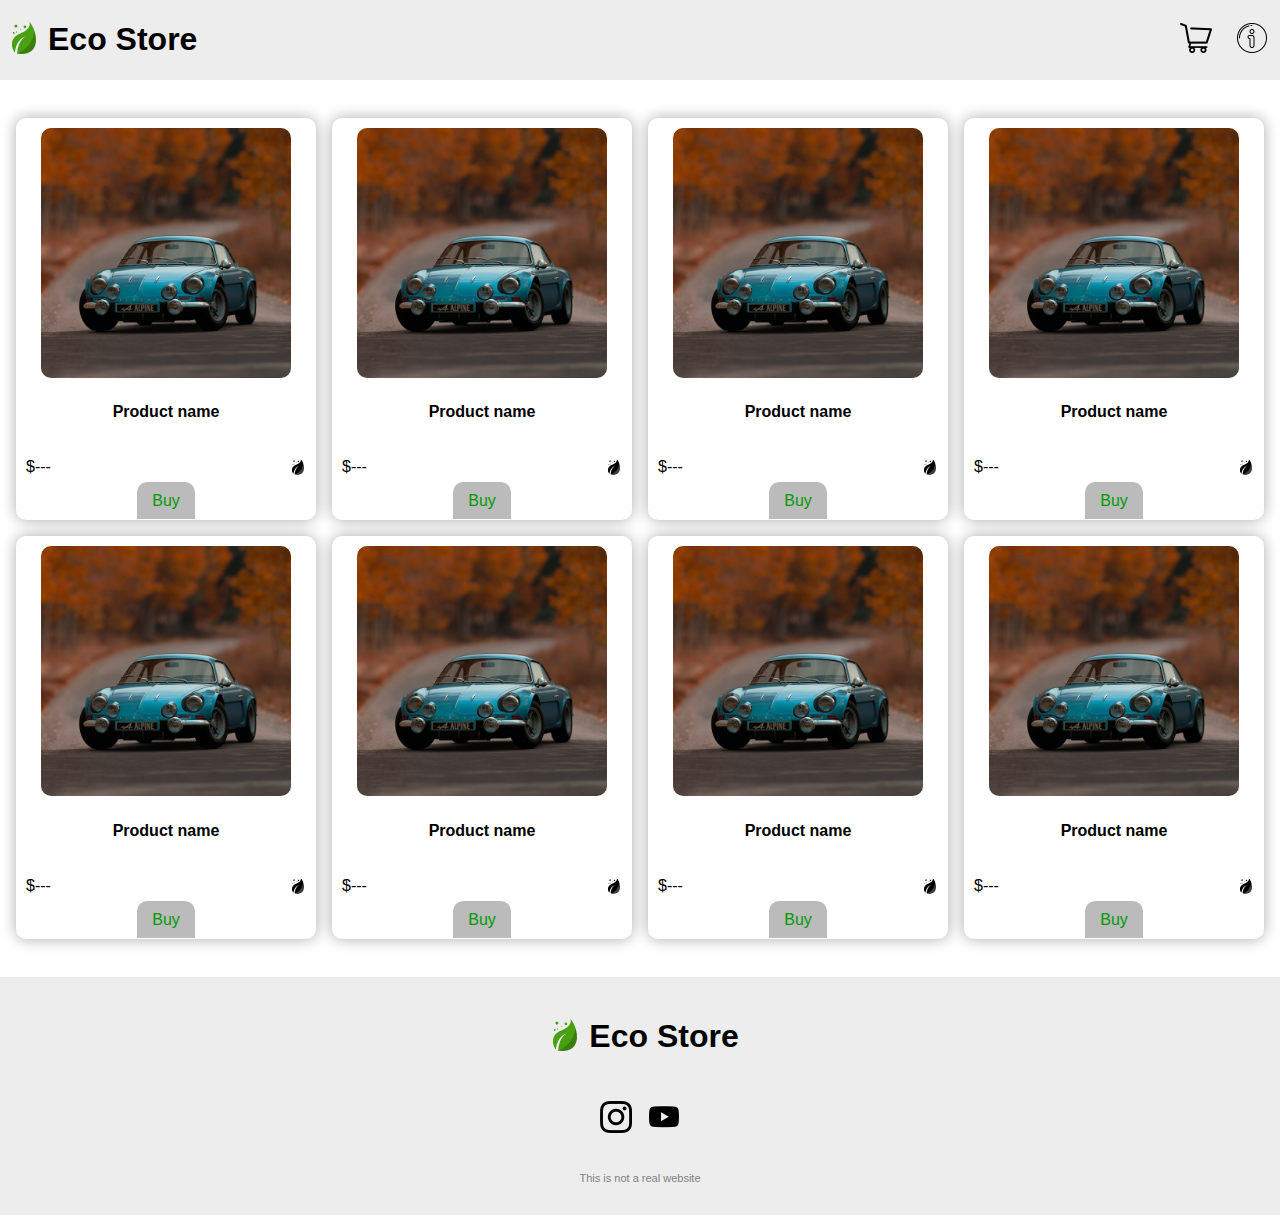
<file: index.html>
<!DOCTYPE html>
<html lang="en">
<head>
    <meta charset="UTF-8">
    <meta http-equiv="X-UA-Compatible" content="IE=edge">
    <meta name="viewport" content="width=device-width, initial-scale=1.0">
    <link rel="icon" href="css/images/icons/leaf-green.png">
    <link rel="stylesheet" href="css/index.css">
    <title>Eco Store</title>
</head>
<body>

<header>
    <div>
        <a href="index.html"><img src="css/images/icons/leaf-green.png" alt=""></a>
        <h1>Eco&nbsp;Store</h1>
    </div>

    <ul>
        <li><a href="cart.html"><img src="css/images/icons/cart.png" alt=""></a></li>
        <li><a href="about.html"><img src="css/images/icons/about.png" alt=""></a></li>
    </ul>
</header>

<main>

    <section>
        <img src="css/images/sample.jpg" alt="">
        <h4>Product name</h4>
        <div>
            <p>$---</p>
            <img src="css/images/icons/leaf-black.png" alt="">
        </div>
        <a href="product1.html">Buy</a>
    </section>
    
    <section>
        <img src="css/images/sample.jpg" alt="">
        <h4>Product name</h4>
        <div>
            <p>$---</p>
            <img src="css/images/icons/leaf-black.png" alt="">
        </div>
        <a href="product1.html">Buy</a>
    </section>
    
    <section>
        <img src="css/images/sample.jpg" alt="">
        <h4>Product name</h4>
        <div>
            <p>$---</p>
            <img src="css/images/icons/leaf-black.png" alt="">
        </div>
        <a href="product1.html">Buy</a>
    </section>
    
    <section>
        <img src="css/images/sample.jpg" alt="">
        <h4>Product name</h4>
        <div>
            <p>$---</p>
            <img src="css/images/icons/leaf-black.png" alt="">
        </div>
        <a href="product1.html">Buy</a>
    </section>
    
    <section>
        <img src="css/images/sample.jpg" alt="">
        <h4>Product name</h4>
        <div>
            <p>$---</p>
            <img src="css/images/icons/leaf-black.png" alt="">
        </div>
        <a href="product1.html">Buy</a>
    </section>
    
    <section>
        <img src="css/images/sample.jpg" alt="">
        <h4>Product name</h4>
        <div>
            <p>$---</p>
            <img src="css/images/icons/leaf-black.png" alt="">
        </div>
        <a href="product1.html">Buy</a>
    </section>
    
    <section>
        <img src="css/images/sample.jpg" alt="">
        <h4>Product name</h4>
        <div>
            <p>$---</p>
            <img src="css/images/icons/leaf-black.png" alt="">
        </div>
        <a href="product1.html">Buy</a>
    </section>
    
    <section>
        <img src="css/images/sample.jpg" alt="">
        <h4>Product name</h4>
        <div>
            <p>$---</p>
            <img src="css/images/icons/leaf-black.png" alt="">
        </div>
        <a href="product1.html">Buy</a>
    </section>

</main>

<footer>
    <div>
        <a href="index.html"><img src="css/images/icons/leaf-green.png" alt=""></a>
        <h1>Eco&nbsp;Store</h1>
    </div>
    <div>
        <p><a href=""><img src="css/images/icons/instagram-black.png" alt=""></a></p>
        <p><a href=""><img src="css/images/icons/youtube.png" alt=""></a></p>
    </div>
    <p id="disclaimer">This is not a real website</p>
</footer>

</body>
</html>
</file>
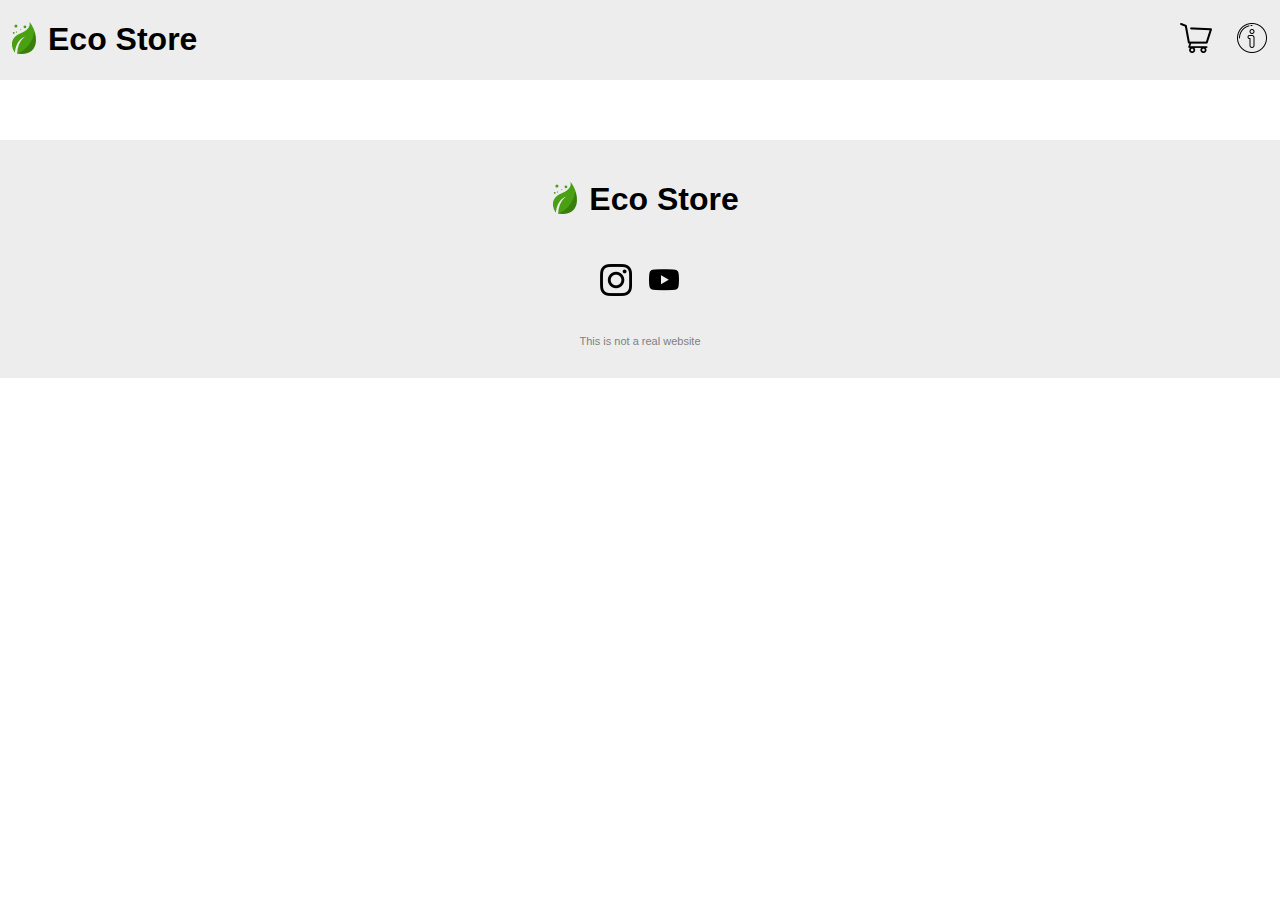
<file: about.html>
<!DOCTYPE html>
<html lang="en">
<head>
    <meta charset="UTF-8">
    <meta http-equiv="X-UA-Compatible" content="IE=edge">
    <meta name="viewport" content="width=device-width, initial-scale=1.0">
    <link rel="icon" href="css/images/icons/leaf-green.png">
    <link rel="stylesheet" href="css/index.css">
    <title>Eco Store</title>
</head>
<body>

<header>
    <div>
        <a href="index.html"><img src="css/images/icons/leaf-green.png" alt=""></a>
        <h1>Eco&nbsp;Store</h1>
    </div>

    <ul>
        <li><a href="cart.html"><img src="css/images/icons/cart.png" alt=""></a></li>
        <li><a href="about.html"><img src="css/images/icons/about.png" alt=""></a></li>
    </ul>
</header>

<main>
    
</main>

<footer>
    <div>
        <a href="index.html"><img src="css/images/icons/leaf-green.png" alt=""></a>
        <h1>Eco&nbsp;Store</h1>
    </div>
    <div>
        <p><a href=""><img src="css/images/icons/instagram-black.png" alt=""></a></p>
        <p><a href=""><img src="css/images/icons/youtube.png" alt=""></a></p>
    </div>
    <p id="disclaimer">This is not a real website</p>
</footer>

</body>
</html>
</file>
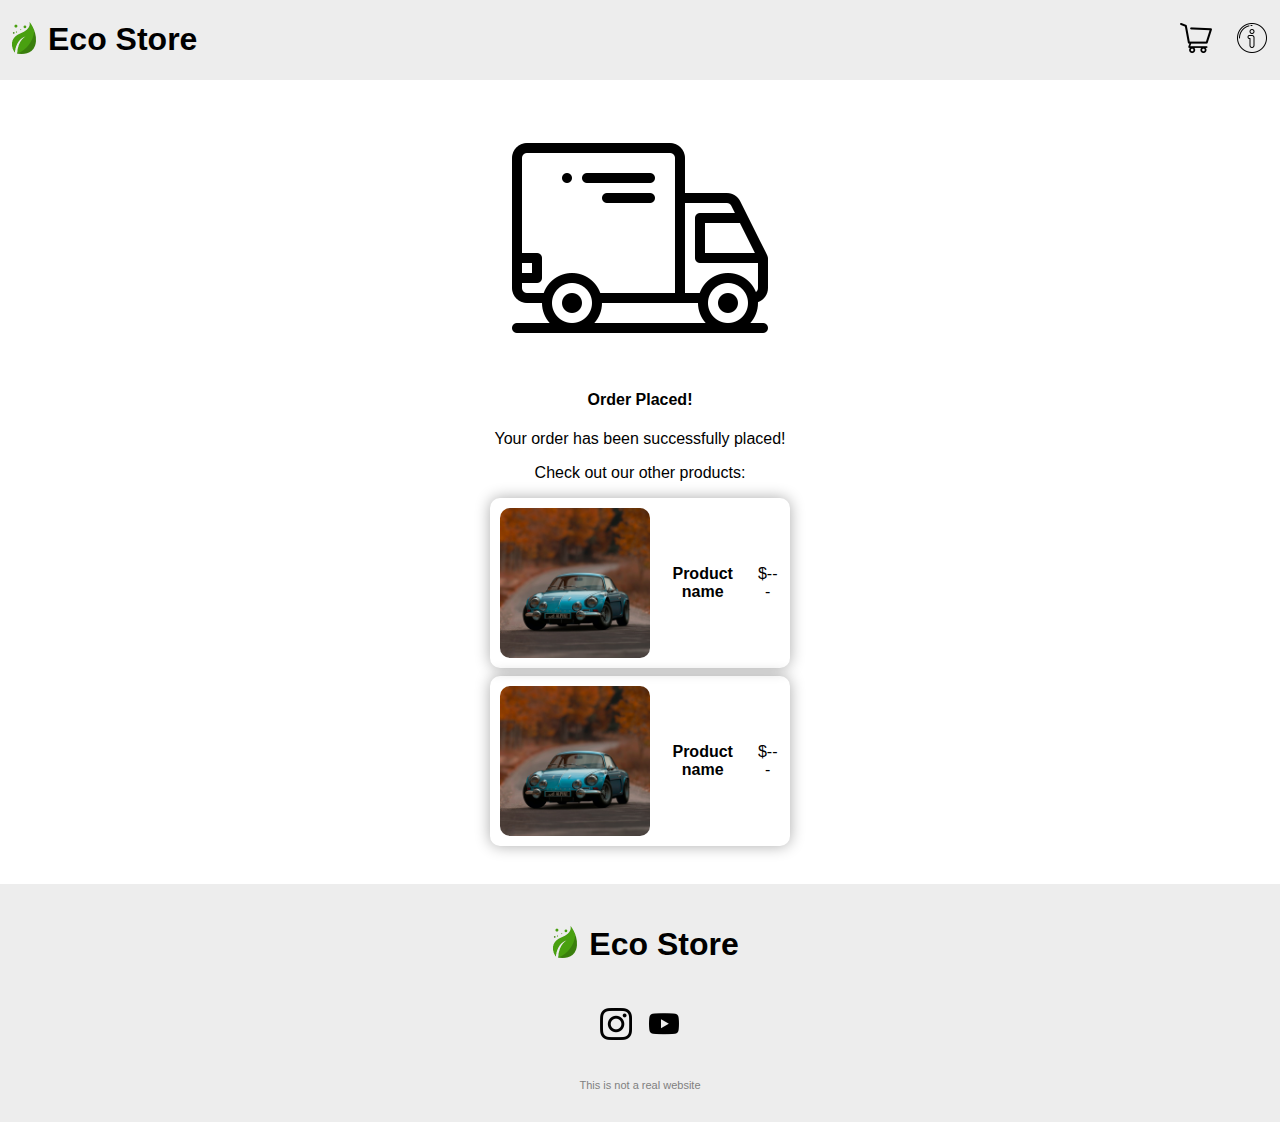
<file: buy-land.html>
<!DOCTYPE html>
<html lang="en">
<head>
    <meta charset="UTF-8">
    <meta http-equiv="X-UA-Compatible" content="IE=edge">
    <meta name="viewport" content="width=device-width, initial-scale=1.0">
    <link rel="icon" href="css/images/icons/leaf-green.png">
    <link rel="stylesheet" href="css/index.css">
    <title>Eco Store</title>
</head>
<body>

<header>
    <div>
        <a href="index.html"><img src="css/images/icons/leaf-green.png" alt=""></a>
        <h1>Eco&nbsp;Store</h1>
    </div>

    <ul>
        <li><a href="cart.html"><img src="css/images/icons/cart.png" alt=""></a></li>
        <li><a href="about.html"><img src="css/images/icons/about.png" alt=""></a></li>
    </ul>
</header>

<main>
    <div id="bought">
        <img src="css/images/truck.png" alt="">
        <h4>Order Placed!</h4>
        <p>Your order has been successfully placed!</p>
        <p>Check out our other products:</p>
        <section class="card">
            <img src="css/images/sample.jpg" alt="">
            <div>
                <h4>Product name</h4>
                <p>$---</p>
            </div>
        </section>
        <section class="card">
            <img src="css/images/sample.jpg" alt="">
            <div>
                <h4>Product name</h4>
                <p>$---</p>
            </div>
        </section>
    </div>
</main>

<footer>
    <div>
        <a href="index.html"><img src="css/images/icons/leaf-green.png" alt=""></a>
        <h1>Eco&nbsp;Store</h1>
    </div>
    <div>
        <p><a href=""><img src="css/images/icons/instagram-black.png" alt=""></a></p>
        <p><a href=""><img src="css/images/icons/youtube.png" alt=""></a></p>
    </div>
    <p id="disclaimer">This is not a real website</p>
</footer>

</body>
</html>
</file>
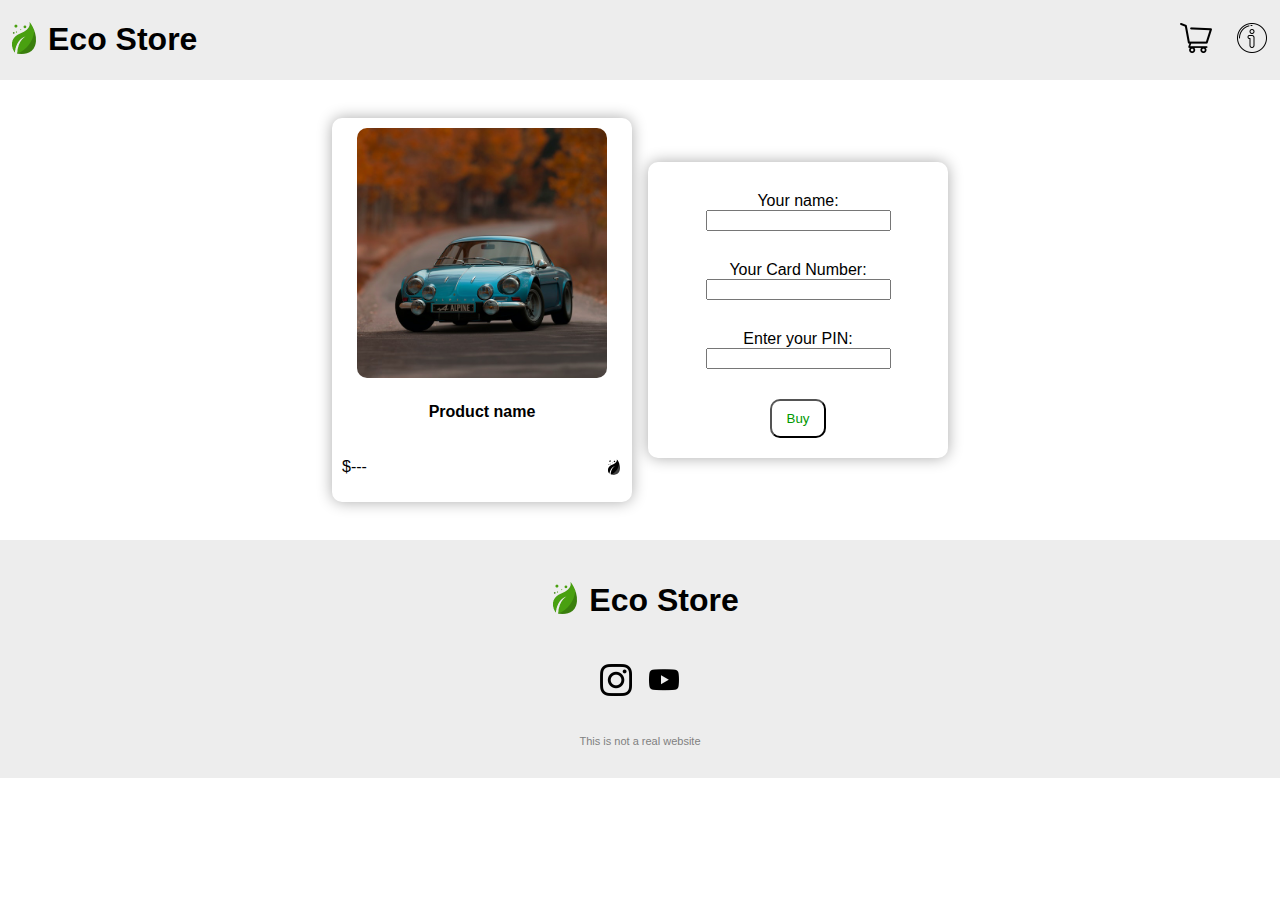
<file: buy1.html>
<!DOCTYPE html>
<html lang="en">
<head>
    <meta charset="UTF-8">
    <meta http-equiv="X-UA-Compatible" content="IE=edge">
    <meta name="viewport" content="width=device-width, initial-scale=1.0">
    <link rel="icon" href="css/images/icons/leaf-green.png">
    <link rel="stylesheet" href="css/index.css">
    <title>Eco Store</title>
</head>
<body>

<header>
    <div>
        <a href="index.html"><img src="css/images/icons/leaf-green.png" alt=""></a>
        <h1>Eco&nbsp;Store</h1>
    </div>

    <ul>
        <li><a href="cart.html"><img src="css/images/icons/cart.png" alt=""></a></li>
        <li><a href="about.html"><img src="css/images/icons/about.png" alt=""></a></li>
    </ul>
</header>

<main>
    <section>
        <img src="css/images/sample.jpg" alt="">
        <h4>Product name</h4>
        <div>
            <p>$---</p>
            <img src="css/images/icons/leaf-black.png" alt="">
        </div>
    </section>
    <form action="buy-land.html">
        <div>
            <label for="">Your name: </label><br>
            <input type="text" required><br>
        </div>
        <div>
            <label for="">Your Card Number: </label><br>
            <input type="number" required><br>
        </div>
        <div>
            <label for="">Enter your PIN:</label><br>
            <input type="number" required><br>
        </div>
        <button>Buy</button>
    </form>
</main>

<footer>
    <div>
        <a href="index.html"><img src="css/images/icons/leaf-green.png" alt=""></a>
        <h1>Eco&nbsp;Store</h1>
    </div>
    <div>
        <p><a href=""><img src="css/images/icons/instagram-black.png" alt=""></a></p>
        <p><a href=""><img src="css/images/icons/youtube.png" alt=""></a></p>
    </div>
    <p id="disclaimer">This is not a real website</p>
</footer>

</body>
</html>
</file>
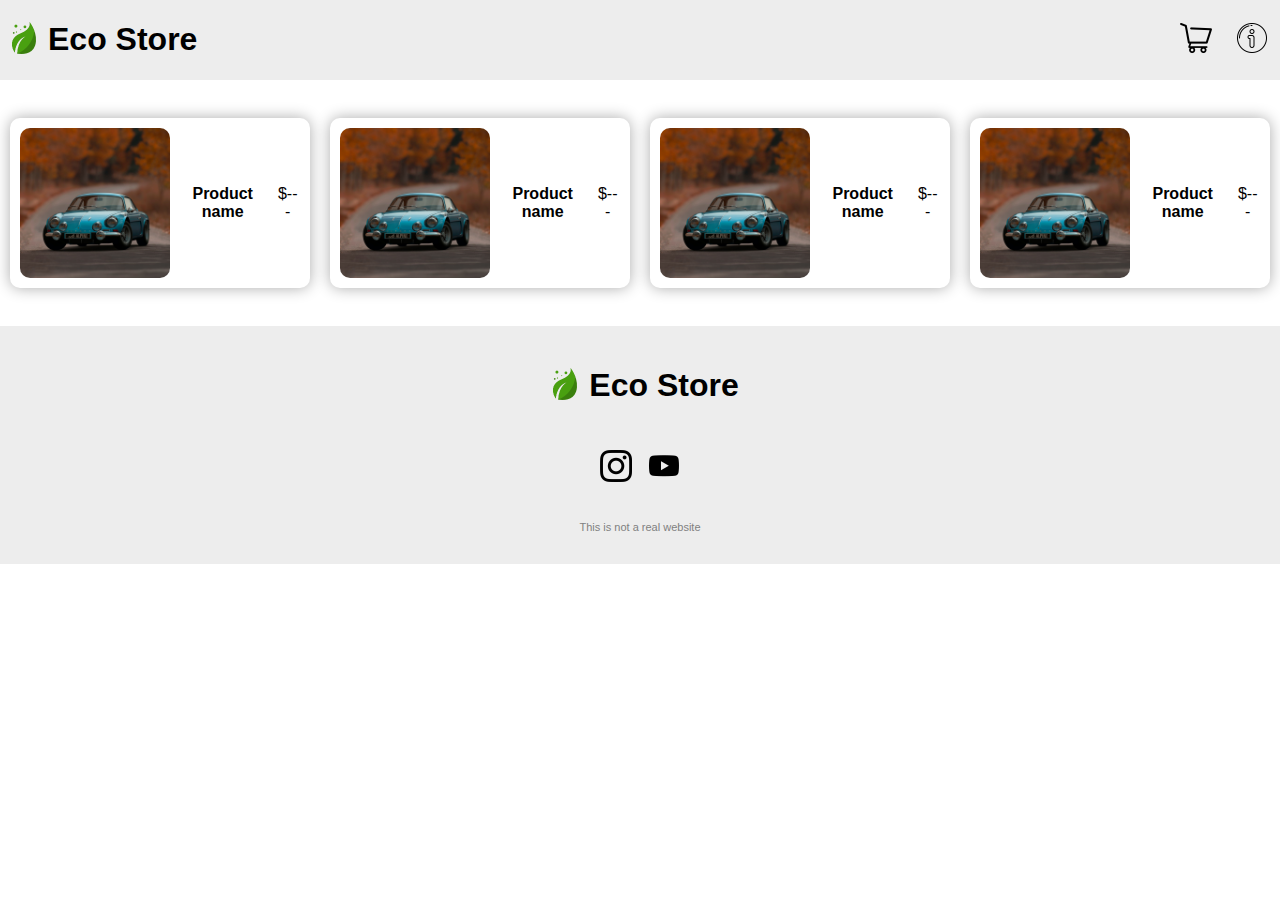
<file: cart.html>
<!DOCTYPE html>
<html lang="en">
<head>
    <meta charset="UTF-8">
    <meta http-equiv="X-UA-Compatible" content="IE=edge">
    <meta name="viewport" content="width=device-width, initial-scale=1.0">
    <link rel="icon" href="css/images/icons/leaf-green.png">
    <link rel="stylesheet" href="css/index.css">
    <title>Eco Store</title>
</head>
<body>

<header>
    <div>
        <a href="index.html"><img src="css/images/icons/leaf-green.png" alt=""></a>
        <h1>Eco&nbsp;Store</h1>
    </div>

    <ul>
        <li><a href="cart.html"><img src="css/images/icons/cart.png" alt=""></a></li>
        <li><a href="about.html"><img src="css/images/icons/about.png" alt=""></a></li>
    </ul>
</header>

<main>

    <section class="card">
        <img src="css/images/sample.jpg" alt="">
        <div>
            <h4>Product name</h4>
            <p>$---</p>
        </div>
    </section>

    <section class="card">
        <img src="css/images/sample.jpg" alt="">
        <div>
            <h4>Product name</h4>
            <p>$---</p>
        </div>
    </section>
    
    <section class="card">
        <img src="css/images/sample.jpg" alt="">
        <div>
            <h4>Product name</h4>
            <p>$---</p>
        </div>
    </section>
    
    <section class="card">
        <img src="css/images/sample.jpg" alt="">
        <div>
            <h4>Product name</h4>
            <p>$---</p>
        </div>
    </section>
    
</main>

<footer>
    <div>
        <a href="index.html"><img src="css/images/icons/leaf-green.png" alt=""></a>
        <h1>Eco&nbsp;Store</h1>
    </div>
    <div>
        <p><a href=""><img src="css/images/icons/instagram-black.png" alt=""></a></p>
        <p><a href=""><img src="css/images/icons/youtube.png" alt=""></a></p>
    </div>
    <p id="disclaimer">This is not a real website</p>
</footer>

</body>
</html>
</file>
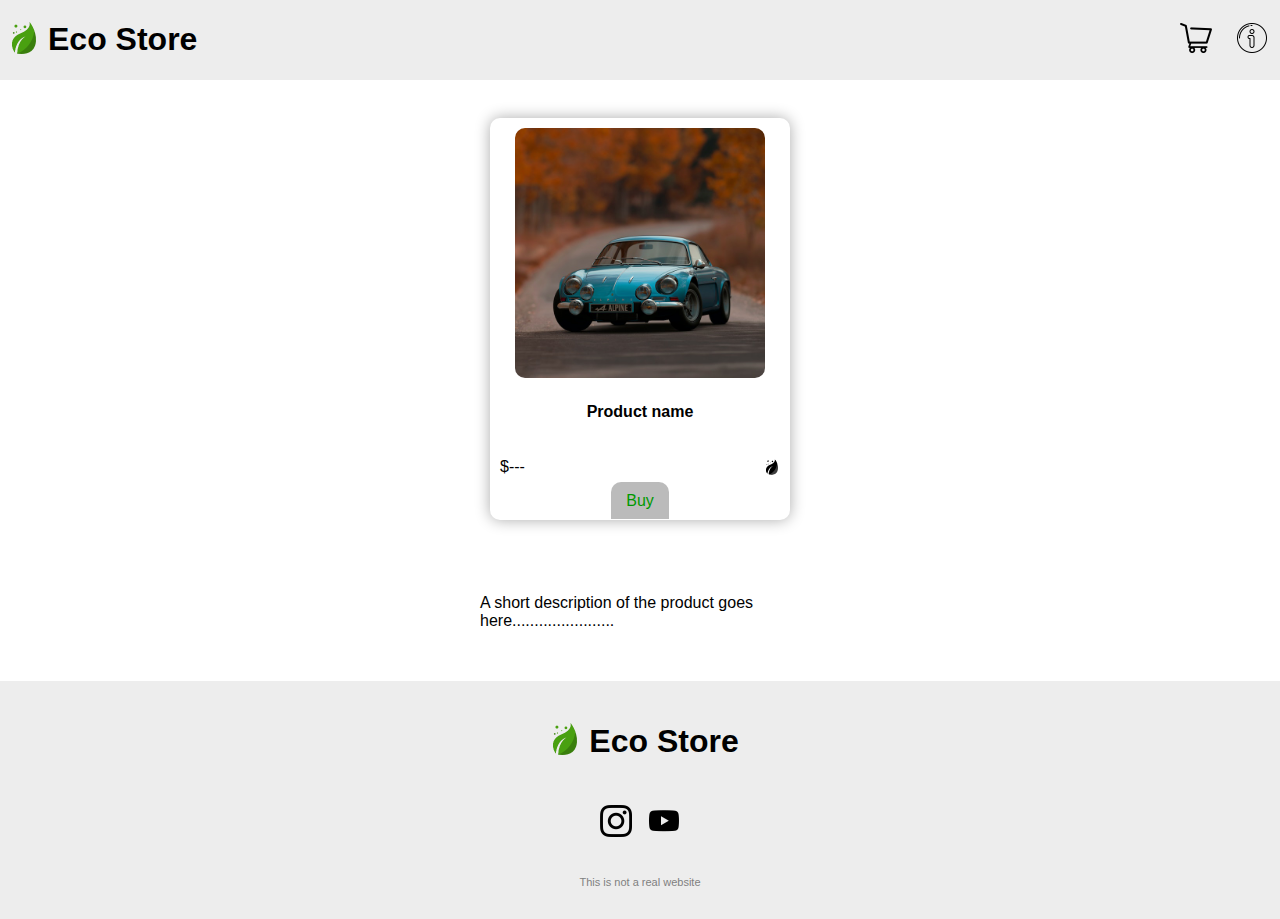
<file: product1.html>
<!DOCTYPE html>
<html lang="en">
<head>
    <meta charset="UTF-8">
    <meta http-equiv="X-UA-Compatible" content="IE=edge">
    <meta name="viewport" content="width=device-width, initial-scale=1.0">
    <link rel="icon" href="css/images/icons/leaf-green.png">
    <link rel="stylesheet" href="css/index.css">
    <title>Eco Store</title>
</head>
<body>

<header>
    <div>
        <a href="index.html"><img src="css/images/icons/leaf-green.png" alt=""></a>
        <h1>Eco&nbsp;Store</h1>
    </div>

    <ul>
        <li><a href="cart.html"><img src="css/images/icons/cart.png" alt=""></a></li>
        <li><a href="about.html"><img src="css/images/icons/about.png" alt=""></a></li>
    </ul>
</header>

<main>
    <section>
        <img src="css/images/sample.jpg" alt="">
        <h4>Product name</h4>
        <div>
            <p>$---</p>
            <img src="css/images/icons/leaf-black.png" alt="">
        </div>
        <a href="buy1.html">Buy</a>
    </section>
</main>

<section id="description">
    <p>A short description of the product goes here.......................</p>
</section>

<footer>
    <div>
        <a href="index.html"><img src="css/images/icons/leaf-green.png" alt=""></a>
        <h1>Eco&nbsp;Store</h1>
    </div>
    <div>
        <p><a href=""><img src="css/images/icons/instagram-black.png" alt=""></a></p>
        <p><a href=""><img src="css/images/icons/youtube.png" alt=""></a></p>
    </div>
    <p id="disclaimer">This is not a real website</p>
</footer>

</body>
</html>
</file>
<file: css/index.css>
body {
    margin: 0;
    padding: 0;
    font-family: Verdana, Geneva, Tahoma, sans-serif;
}

/* header *************************************/

header {
    position: sticky;
    top: 0;
    display: flex;
    justify-content: space-between;
    align-items: center;
    background-color: rgb(237, 237, 237);
}

header img {
    width: 32px;
    padding: 8px;
}

header div {
    display: flex;
    justify-content: right;
    align-items: center;
}

header ul {
    padding: 0;
    margin: 0;
    display: flex;
    justify-content: center;
}

header ul li {
    list-style: none;
    padding: 0 4px;
}

header ul li img:hover {
    background-color: #00000033;
    border-radius: 5px;
    transition: background-color 0.2s ease-out;
}

/* Main ******************************************************/

main {
    margin: 30px auto;
    display: flex;
    justify-content: center;
    flex-wrap: wrap;
    align-items: center;
}

main section, form {
    text-align: center;
    width: 280px;
    box-shadow: 0 0 15px #00000055;
    padding: 10px;
    border-radius: 10px;
    margin: 8px;
}

main section img {
    border-radius: 10px;
    width: 250px;
}

main section div img {
    width: 16px;
}

main section div {
    display: flex;
    justify-content: space-between;
    align-items: center;
}

main section a {
    text-decoration: none;
    color: rgb(0, 153, 0);
    background-color: #00000044;
    padding: 10px 15px;
    margin: 10px;
    border-radius: 10px 10px 0 0 ;
}

/* Section ***************************************************/

#description {
    width: 320px;
    margin: 15px auto;
    padding: 20px 10px;
}

/* Form ******************************************************/

form div {
    padding: 10px;
    margin: 10px auto;
}

form button {
    color: rgb(0, 153, 0);
    background-color: white;
    padding: 10px 15px;
    margin: 10px;
    border-radius: 10px;
}

/* Cart Card *************************************************/

.card {
    display: flex;
    flex-wrap: nowrap;
    margin-left: auto;
    margin-right: auto;
}

.card img {
    width: 150px;
}

#bought {
    text-align: center;
    width: 350px;
}

/* Footer ****************************************************/

footer {
    background-color: rgb(237, 237, 237);
    padding: 20px;
    text-align: center;
}

footer div {
    display: flex;
    justify-content: center;
    align-items: center;
}

footer img {
    width: 32px;
    padding: 8px;
}

#disclaimer {
    font-size: 11px;
    color: gray;
}

footer div p a img:hover {
    background-color: #00000033;
    border-radius: 5px;
    transition: background-color 0.2s ease-out;
}
</file>
